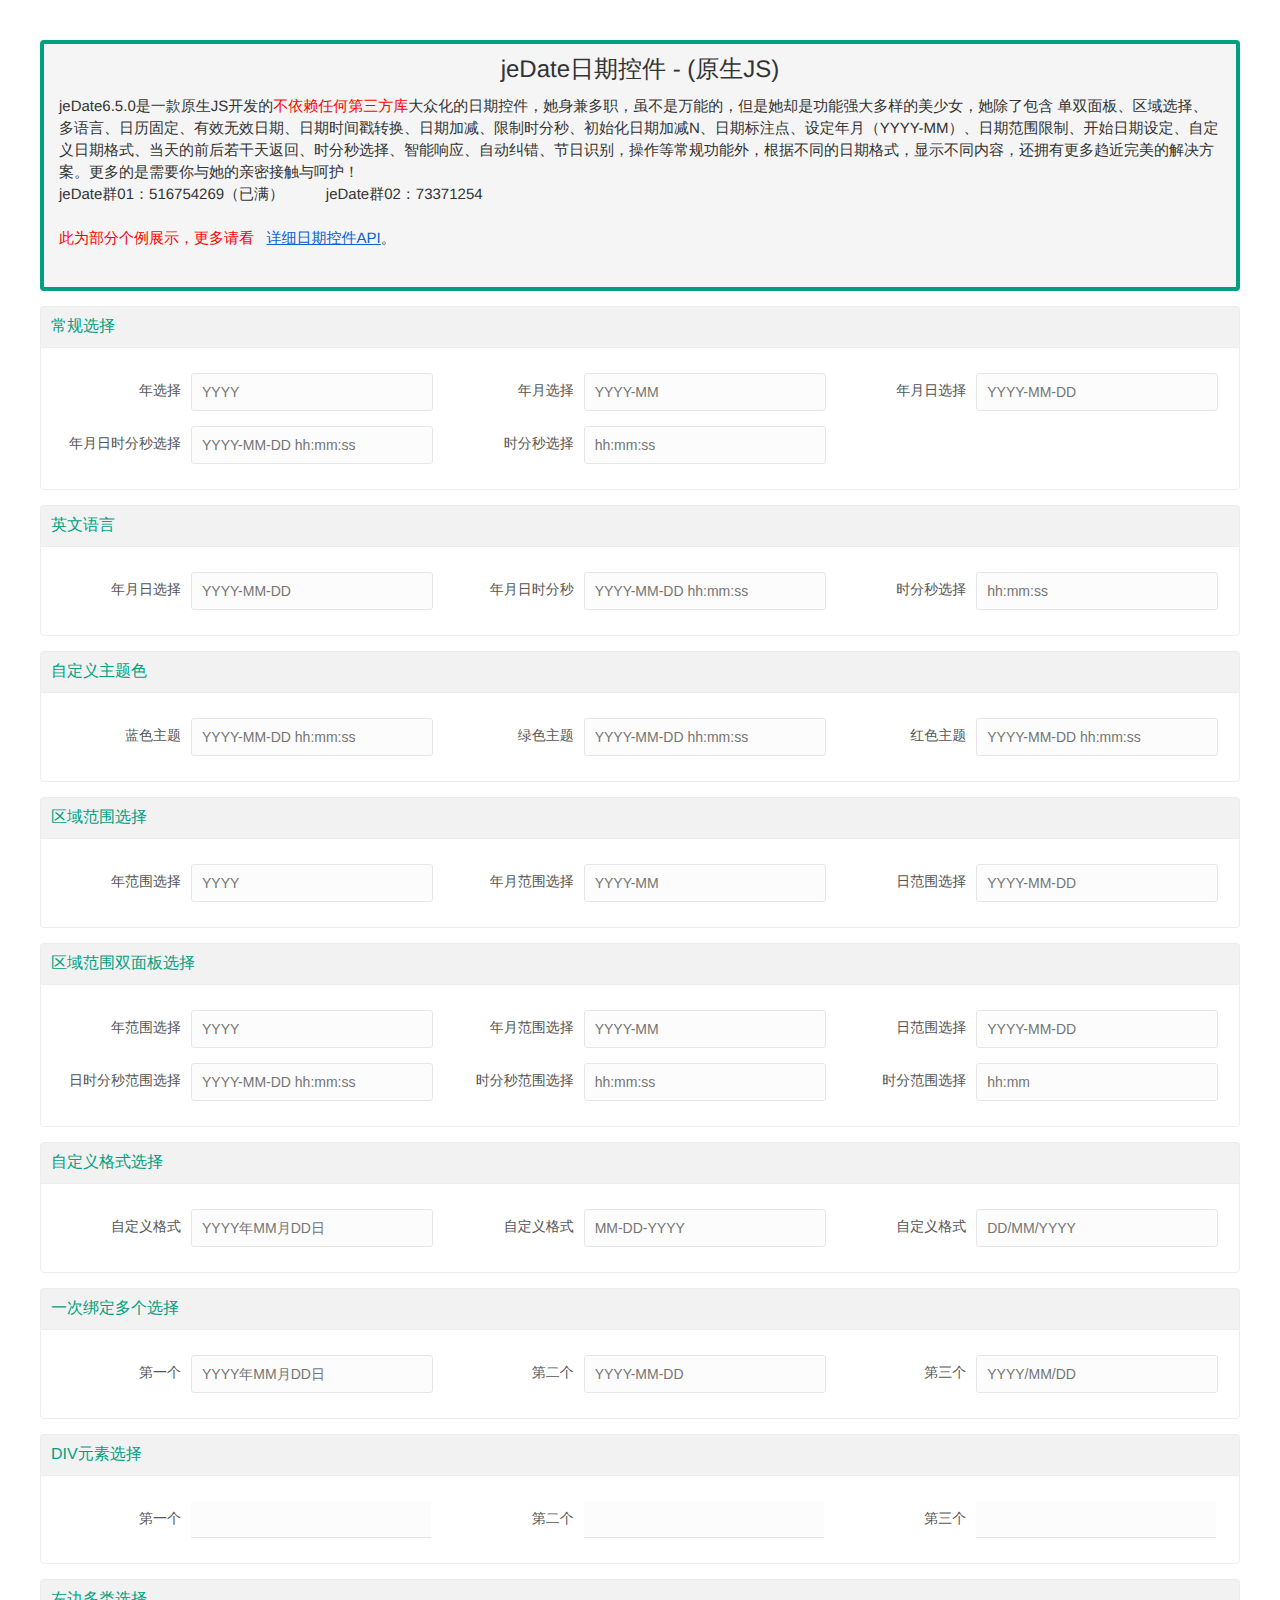
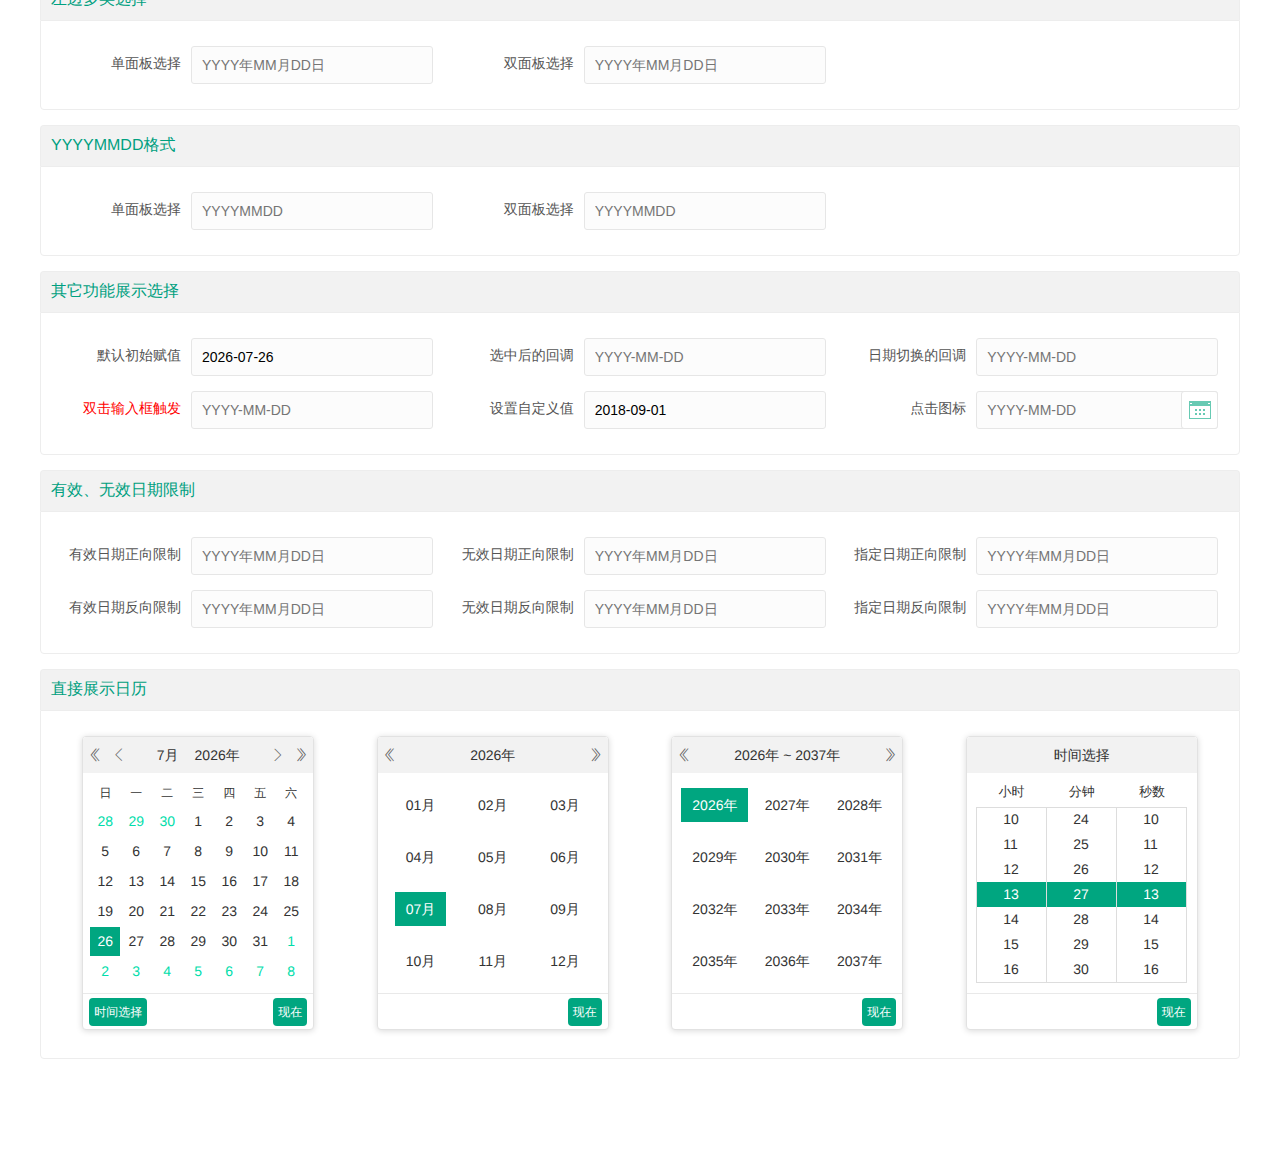
<file: target/OnlineJudge/js/jeDate/index.html>
<!doctype html>
<html>
<head>
    <meta charset="utf-8">
    <meta name="viewport" content="initial-scale=1, maximum-scale=1, user-scalable=no">
    <title>jeDate日期控件(原生JS) - 演示</title>
    <link type="text/css" rel="stylesheet" href="test/jeDate-test.css">
    <link type="text/css" rel="stylesheet" href="skin/jedate.css">
    <script type="text/javascript" src="src/jedate.js"></script>
</head>
<body>
<div class="jebody">
    <blockquote class="jequote">
        <p style="text-align: center;font-size:24px;padding-bottom: 15px;">jeDate日期控件 - (原生JS)</p>
        jeDate6.5.0是一款原生JS开发的<span style="color: red">不依赖任何第三方库</span>大众化的日期控件，她身兼多职，虽不是万能的，但是她却是功能强大多样的美少女，她除了包含 单双面板、区域选择、 多语言、日历固定、有效无效日期、日期时间戳转换、日期加减、限制时分秒、初始化日期加减N、日期标注点、设定年月（YYYY-MM）、日期范围限制、开始日期设定、自定义日期格式、当天的前后若干天返回、时分秒选择、智能响应、自动纠错、节日识别，操作等常规功能外，根据不同的日期格式，显示不同内容，还拥有更多趋近完美的解决方案。更多的是需要你与她的亲密接触与呵护！</span> <br/> 
        jeDate群01：516754269（已满） &nbsp;&nbsp;&nbsp;&nbsp;&nbsp;&nbsp;&nbsp;&nbsp;  jeDate群02：73371254<br/><br/>
        <span style="color: red">此为部分个例展示，更多请看</span>&nbsp;&nbsp; <a href="http://www.jemui.com" style="color:#0a60d6;text-decoration:underline;">详细日期控件API</a>。<br/><br/>
    </blockquote>
    <div class="jewarp">
        <h3 class="gray">常规选择</h3>
        <div class="content">
            <div class="jeitem">
                <label class="jelabel">年选择</label>
                <div class="jeinpbox"><input type="text" class="jeinput" id="test01" placeholder="YYYY"></div>
            </div>
            <div class="jeitem">
                <label class="jelabel">年月选择</label>
                <div class="jeinpbox"><input type="text" class="jeinput" id="test02" placeholder="YYYY-MM"></div>
            </div>
            <div class="jeitem">
                <label class="jelabel">年月日选择</label>
                <div class="jeinpbox"><input type="text" class="jeinput" id="test03" placeholder="YYYY-MM-DD"></div>
            </div>
            <div class="jeitem">
                <label class="jelabel">年月日时分秒选择</label>
                <div class="jeinpbox"><input type="text" class="jeinput" id="test04" placeholder="YYYY-MM-DD hh:mm:ss"></div>
            </div>
            <div class="jeitem">
                <label class="jelabel">时分秒选择</label>
                <div class="jeinpbox"><input type="text" class="jeinput" id="test05" placeholder="hh:mm:ss"></div>
            </div>
        </div>
    </div>
    <div class="jewarp">
        <h3 class="gray">英文语言</h3>
        <div class="content">
            <div class="jeitem">
                <label class="jelabel">年月日选择</label>
                <div class="jeinpbox"><input type="text" class="jeinput" id="enYMD" placeholder="YYYY-MM-DD"></div>
            </div>
            <div class="jeitem">
                <label class="jelabel">年月日时分秒</label>
                <div class="jeinpbox"><input type="text" class="jeinput" id="enYMDhms" placeholder="YYYY-MM-DD hh:mm:ss"></div>
            </div>
            <div class="jeitem">
                <label class="jelabel">时分秒选择</label>
                <div class="jeinpbox"><input type="text" class="jeinput" id="enhms" placeholder="hh:mm:ss"></div>
            </div>
            
        </div>
    </div>
    <div class="jewarp">
        <h3 class="gray">自定义主题色</h3>
        <div class="content">
            <div class="jeitem">
                <label class="jelabel">蓝色主题</label>
                <div class="jeinpbox"><input type="text" class="jeinput" id="testblue" placeholder="YYYY-MM-DD hh:mm:ss"></div>
            </div>
            <div class="jeitem">
                <label class="jelabel">绿色主题</label>
                <div class="jeinpbox"><input type="text" class="jeinput" id="testgray" placeholder="YYYY-MM-DD hh:mm:ss"></div>
            </div>
            <div class="jeitem">
                <label class="jelabel">红色主题</label>
                <div class="jeinpbox"><input type="text" class="jeinput" id="testred" placeholder="YYYY-MM-DD hh:mm:ss"></div>
            </div>
            
        </div>
    </div>
    <div class="jewarp">
        <h3 class="gray">区域范围选择</h3>
        <div class="content">
            <div class="jeitem">
                <label class="jelabel">年范围选择</label>
                <div class="jeinpbox"><input type="text" class="jeinput" id="test06" placeholder="YYYY"></div>
            </div>
            <div class="jeitem">
                <label class="jelabel">年月范围选择</label>
                <div class="jeinpbox"><input type="text" class="jeinput" id="test07" placeholder="YYYY-MM"></div>
            </div>
            <div class="jeitem">
                <label class="jelabel">日范围选择</label>
                <div class="jeinpbox"><input type="text" class="jeinput" id="test08" placeholder="YYYY-MM-DD"></div>
            </div>
            
        </div>
    </div>
    <div class="jewarp">
        <h3 class="gray">区域范围双面板选择</h3>
        <div class="content">
            <div class="jeitem">
                <label class="jelabel">年范围选择</label>
                <div class="jeinpbox"><input type="text" class="jeinput" id="test09" placeholder="YYYY"></div>
            </div>
            <div class="jeitem">
                <label class="jelabel">年月范围选择</label>
                <div class="jeinpbox"><input type="text" class="jeinput" id="test10" placeholder="YYYY-MM"></div>
            </div>
            <div class="jeitem">
                <label class="jelabel">日范围选择</label>
                <div class="jeinpbox"><input type="text" class="jeinput" id="test11" placeholder="YYYY-MM-DD"></div>
            </div>
            <div class="jeitem">
                <label class="jelabel">日时分秒范围选择</label>
                <div class="jeinpbox"><input type="text" class="jeinput" id="test11A" placeholder="YYYY-MM-DD hh:mm:ss"></div>
            </div>
            <div class="jeitem">
                <label class="jelabel">时分秒范围选择</label>
                <div class="jeinpbox"><input type="text" class="jeinput" id="test11B" placeholder="hh:mm:ss"></div>
            </div>
            <div class="jeitem">
                <label class="jelabel">时分范围选择</label>
                <div class="jeinpbox"><input type="text" class="jeinput" id="test11C" placeholder="hh:mm"></div>
            </div>
        </div>
    </div>
    <div class="jewarp">
        <h3 class="gray">自定义格式选择</h3>
        <div class="content">
            <div class="jeitem">
                <label class="jelabel">自定义格式</label>
                <div class="jeinpbox"><input type="text" class="jeinput" id="test12" placeholder="YYYY年MM月DD日"></div>
            </div>
            <div class="jeitem">
                <label class="jelabel">自定义格式</label>
                <div class="jeinpbox"><input type="text" class="jeinput" id="test13" placeholder="MM-DD-YYYY"></div>
            </div>
            <div class="jeitem">
                <label class="jelabel">自定义格式</label>
                <div class="jeinpbox"><input type="text" class="jeinput" id="test14" placeholder="DD/MM/YYYY"></div>
            </div>
        </div>
    </div>
    <div class="jewarp">
        <h3 class="gray">一次绑定多个选择</h3>
        <div class="content">
            <div class="jeitem">
                <label class="jelabel">第一个</label>
                <div class="jeinpbox"><input type="text" class="jeinput moredate" placeholder="YYYY年MM月DD日"></div>
            </div>
            <div class="jeitem">
                <label class="jelabel">第二个</label>
                <div class="jeinpbox"><input type="text" class="jeinput moredate" placeholder="YYYY-MM-DD"></div>
            </div>
            <div class="jeitem">
                <label class="jelabel">第三个</label>
                <div class="jeinpbox"><input type="text" class="jeinput moredate" placeholder="YYYY/MM/DD"></div>
            </div>
        </div>
    </div>
    <div class="jewarp">
        <h3 class="gray">DIV元素选择</h3>
        <div class="content">
            <div class="jeitem">
                <label class="jelabel">第一个</label>
                <div class="jeinpbox"><div class="jeindiv divmore" placeholder="YYYY年MM月DD日"></div></div>
            </div>
            <div class="jeitem">
                <label class="jelabel">第二个</label>
                <div class="jeinpbox"><div class="jeindiv divmore" placeholder="YYYY-MM-DD"></div></div>
            </div>
            <div class="jeitem">
                <label class="jelabel">第三个</label>
                <div class="jeinpbox"><div class="jeindiv divmore" placeholder="YYYY/MM/DD"></div></div>
            </div>
        </div>
    </div>
    <div class="jewarp">
        <h3 class="gray">左边多类选择</h3>
        <div class="content">
            <div class="jeitem">
                <label class="jelabel">单面板选择</label>
                <div class="jeinpbox"><input type="text" class="jeinput" id="short" placeholder="YYYY年MM月DD日"></div>
            </div>
            <div class="jeitem">
                <label class="jelabel">双面板选择</label>
                <div class="jeinpbox"><input type="text" class="jeinput" id="shortboth" placeholder="YYYY年MM月DD日"></div>
            </div>
        </div>
    </div>
    <div class="jewarp">
        <h3 class="gray">YYYYMMDD格式</h3>
        <div class="content">
            <div class="jeitem">
                <label class="jelabel">单面板选择</label>
                <div class="jeinpbox"><input type="text" class="jeinput" id="dateymd" placeholder="YYYYMMDD"></div>
            </div>
            <div class="jeitem">
                <label class="jelabel">双面板选择</label>
                <div class="jeinpbox"><input type="text" class="jeinput" id="dateymdboth" placeholder="YYYYMMDD"></div>
            </div>
        </div>
    </div>
    <div class="jewarp">
        <h3 class="gray">其它功能展示选择</h3>
        <div class="content">
            <div class="jeitem">
                <label class="jelabel">默认初始赋值</label>
                <div class="jeinpbox"><input type="text" class="jeinput" id="test15" placeholder="YYYY-MM-DD"></div>
            </div>
            <div class="jeitem">
                <label class="jelabel">选中后的回调</label>
                <div class="jeinpbox"><input type="text" class="jeinput" id="test16" placeholder="YYYY-MM-DD"></div>
            </div>
            <div class="jeitem">
                <label class="jelabel">日期切换的回调</label>
                <div class="jeinpbox"><input type="text" class="jeinput" id="test17" placeholder="YYYY-MM-DD"></div>
            </div>
            <div class="jeitem">
                <label class="jelabel" style="color:red;">双击输入框触发</label>
                <div class="jeinpbox"><input type="text" class="jeinput" id="test18" placeholder="YYYY-MM-DD"></div>
            </div>
            <div class="jeitem">
                <label class="jelabel">设置自定义值</label>
                <div class="jeinpbox"><input type="text" class="jeinput" id="test19" placeholder="YYYY-MM-DD"></div>
            </div>
            <div class="jeitem">
                <label class="jelabel">点击图标</label>
                <div class="jeinpbox">
                    <input type="text" class="jeinput" id="testico" placeholder="YYYY-MM-DD">
                    <div class="icons jebtns" onclick="jeDate('#testico',{trigger:false,format: 'YYYY-MM-DD'})"></div>
                </div>
                
            </div>
        </div>
    </div>
    <div class="jewarp">
        <h3 class="gray">有效、无效日期限制</h3>
        <div class="content">
            <div class="jeitem">
                <label class="jelabel">有效日期正向限制</label>
                <div class="jeinpbox"><input type="text" class="jeinput" id="test20" placeholder="YYYY年MM月DD日"></div>
            </div>
            <div class="jeitem">
                <label class="jelabel">无效日期正向限制</label>
                <div class="jeinpbox"><input type="text" class="jeinput" id="test22" placeholder="YYYY年MM月DD日"></div>
            </div>
            <div class="jeitem">
                <label class="jelabel">指定日期正向限制</label>
                <div class="jeinpbox"><input type="text" class="jeinput" id="test24" placeholder="YYYY年MM月DD日"></div>
            </div>
            <div class="jeitem">
                <label class="jelabel">有效日期反向限制</label>
                <div class="jeinpbox"><input type="text" class="jeinput" id="test21" placeholder="YYYY年MM月DD日"></div>
            </div>
            <div class="jeitem">
                <label class="jelabel">无效日期反向限制</label>
                <div class="jeinpbox"><input type="text" class="jeinput" id="test23" placeholder="YYYY年MM月DD日"></div>
            </div>
            <div class="jeitem">
                <label class="jelabel">指定日期反向限制</label>
                <div class="jeinpbox"><input type="text" class="jeinput" id="test25" placeholder="YYYY年MM月DD日"></div>
            </div>
        </div>
    </div>
    <div class="jewarp">
        <h3 class="gray">直接展示日历</h3>
        <div class="content">
            <div class="jefixeitem" id="show01"></div>
            <div class="jefixeitem" id="show02"></div>
            <div class="jefixeitem" id="show03"></div>
            <div class="jefixeitem" id="show04"></div>
        </div>
    </div>
</div>
<script type="text/javascript" src="test/demo.js"></script>
</body>
</html>
</file>
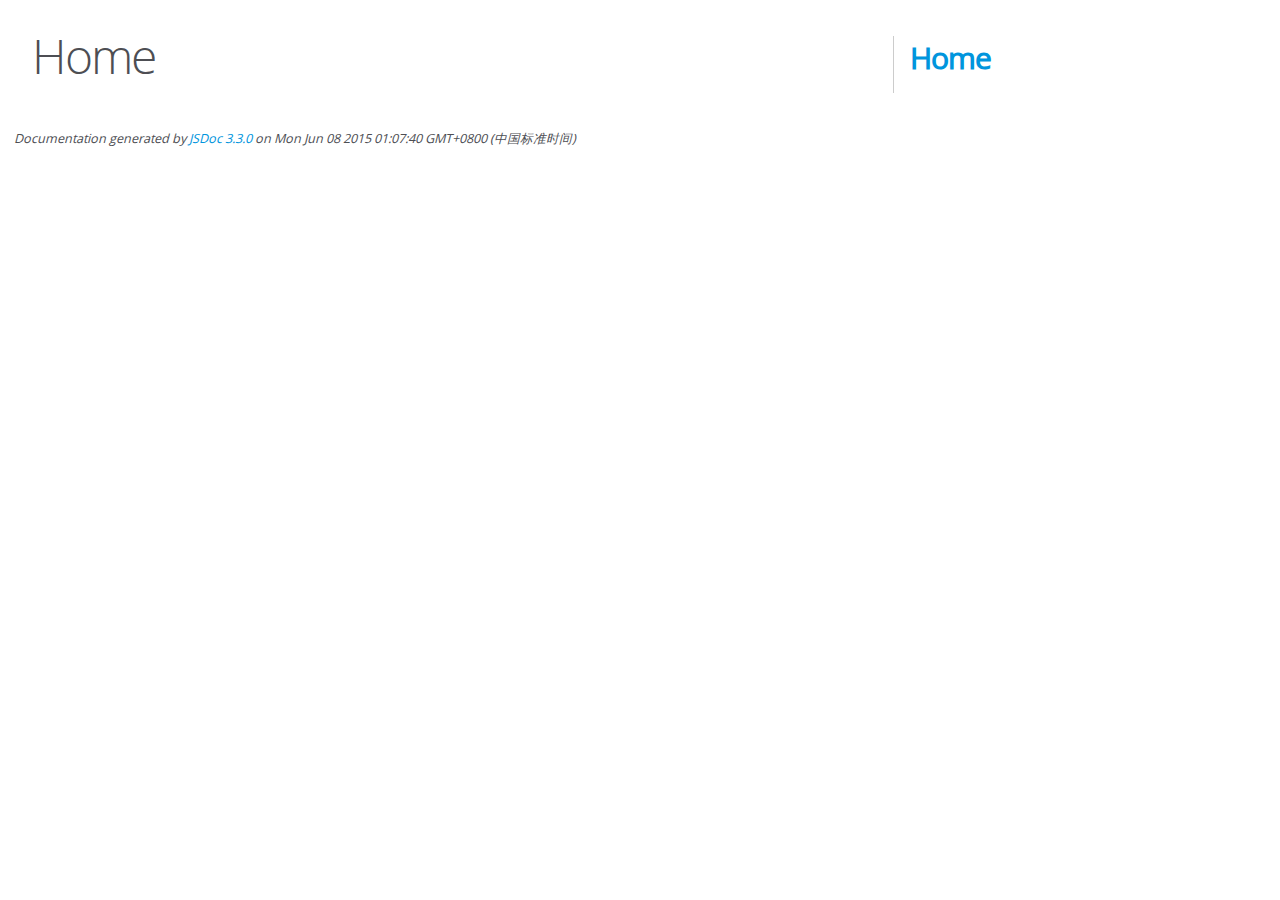
<file: target/OnlineJudge/js/editor.md-master/docs/index.html>
<!DOCTYPE html>
<html lang="en">
<head>
    <meta charset="utf-8">
    <title>JSDoc: Home</title>

    <script src="scripts/prettify/prettify.js"> </script>
    <script src="scripts/prettify/lang-css.js"> </script>
    <!--[if lt IE 9]>
      <script src="//html5shiv.googlecode.com/svn/trunk/html5.js"></script>
    <![endif]-->
    <link type="text/css" rel="stylesheet" href="styles/prettify-tomorrow.css">
    <link type="text/css" rel="stylesheet" href="styles/jsdoc-default.css">
</head>

<body>

<div id="main">

    <h1 class="page-title">Home</h1>

    



    


    <h3> </h3>










    









</div>

<nav>
    <h2><a href="index.html">Home</a></h2>
</nav>

<br class="clear">

<footer>
    Documentation generated by <a href="https://github.com/jsdoc3/jsdoc">JSDoc 3.3.0</a> on Mon Jun 08 2015 01:07:40 GMT+0800 (中国标准时间)
</footer>

<script> prettyPrint(); </script>
<script src="scripts/linenumber.js"> </script>
</body>
</html>
</file>
<file: target/OnlineJudge/js/jeDate/test/jeDate-test.css>
html,body{min-height:100%;}
html{-ms-text-size-adjust:100%;-webkit-text-size-adjust:100%;}
body,div,span,applet,object,iframe,h1,h2,h3,h4,h5,h6,p,blockquote,pre,a,abbr,acronym,address,big,cite,code,del,dfn,em,img,ins,kbd,q,s,samp,small,strike,strong,sub,sup,tt,var,b,u,i,center,dl,dt,dd,ol,ul,li,fieldset,form,label,legend,table,caption,tbody,tfoot,thead,tr,th,td,article,aside,canvas,details,embed,figure,figcaption,footer,header,hgroup,menu,nav,output,ruby,section,summary,time,mark,audio,video{margin: 0;padding: 0;border: 0;outline: 0;-webkit-tap-highlight-color:transparent;}
article,aside,header,footer,nav,section,figure,figcaption,hgroup,progress,canvas{display:block}
blockquote:before,blockquote:after,q:before,q:after{content:'';content:none}
body{font-size:14px;font-family:'PingFangSC-Light','PingFang SC','Segoe UI','Lucida Grande','NotoSansHans-Light','Microsoft YaHei', '\5FAE\8F6F\96C5\9ED1', STHeiti, 'WenQuanYi Micro Hei', SimSun, sans-serif;text-rendering:geometricPrecision;color:#333333;background:#FFFFFF;}

a:active,a:hover{outline:0}
img{display:inline-block;border:0}
li{list-style:none}
table{border-collapse:collapse;border-spacing:0}
h1,h2,h3{font-size:14px;font-weight:400}
h4,h5,h6{font-size:100%;font-weight:400}
button,input,optgroup,option,select,textarea{font-family:inherit;font-size:inherit;font-style:inherit;font-weight:inherit;outline:0;margin: 0px;padding: 0px;}
pre{white-space:pre-wrap;white-space:-moz-pre-wrap;white-space:-pre-wrap;white-space:-o-pre-wrap;word-wrap:break-word}

hr{height:1px;margin:10px 0;border:0;background-color:#e2e2e2;clear:both}
a{color:#333;text-decoration:none}
a:hover{color:#777}
.gray{background-color: #f2f2f2;}

.icons{background-image: url("jedate.png"); background-repeat:no-repeat; }
.jequote{max-width: 1200px;margin-bottom: 10px;padding: 15px;line-height: 22px;border: 4px solid #00A080;border-radius: 4px;background-color: #f5f5f5;font-size: 15px;}
.jebody{max-width: 1200px;margin: 40px auto 100px auto;position: relative;}
.jewarp{width:100%;margin: 15px 0; }
.jewarp h3{position: relative;left: 0;height: 40px;line-height:40px;padding-left:10px;white-space: nowrap;border-radius: 4px 4px 0 0;font-size: 16px;color:#00A080;text-align: left;border: 1px solid #ededed;border-bottom: none;}
.jewarp .content{border: 1px solid #ededed;border-radius:0 0 4px 4px;padding: 25px 10px 10px 10px;overflow: hidden;}
.jeitem{width:33.33%;margin:0 0px 15px 0;position: relative;float: left;}
.jelabel{width: 120px;float: left;display: block;padding: 9px 10px;font-weight: 400;text-align: right; color:#555;}
.jeinpbox{width: 230px;margin-right: 10px;float: left;vertical-align: middle;position: relative;}
.jeinput{display: block;width: 100%;padding-left: 10px; height: 36px;line-height: 34px\9;border: 1px solid #e6e6e6;background-color: #fff;border-radius: 3px;background-color: #fcfcfc;}
.jeindiv{display: block;width: 100%;padding-left: 10px; height: 36px;line-height: 36px;border-bottom: 1px solid #e6e6e6;background-color: #fff;background-color: #fcfcfc;}
.jebtns{width: 35px;margin-left: 10px; height: 36px;line-height: 36px\9;border: 1px solid #e6e6e6;background-color: #fff;border-radius: 3px;background-position:right center;float: left;cursor: pointer;position: absolute;top:0;right:-12px;}
.jefixeitem{width:25%;margin:0 0px 15px 0;position: relative;float: left; text-align: center;}
</file>
<file: target/OnlineJudge/js/jeDate/skin/jedate.css>
/**
 @Name : jeDate V6.5.0 日期控件
 @Author: chen guojun
 @QQ群：516754269
 @官网：http://www.jemui.com/ 或 https://github.com/singod/jeDate
 */
@font-face {font-family: "jedatefont";
    src: url('jedatefont.eot?t=1510763148800'); /* IE9*/
    src: url('jedatefont.eot?t=1510763148800#iefix') format('embedded-opentype'), /* IE6-IE8 */
    url('jedatefont.woff?t=1510763148800') format('woff'),
    url('jedatefont.ttf?t=1510763148800') format('truetype'), /* chrome, firefox, opera, Safari, Android, iOS 4.2+*/
    url('jedatefont.svg?t=1510763148800#jedatefont') format('svg'); /* iOS 4.1- */
}
  
.jedatefont {font-family:"jedatefont" !important;font-style:normal;-webkit-font-smoothing: antialiased;-moz-osx-font-smoothing: grayscale;}
.jedate{height:auto; font-family:'PingFangSC-Light','PingFang SC','Segoe UI','Lucida Grande','NotoSansHans-Light','Microsoft YaHei', '\5FAE\8F6F\96C5\9ED1', STHeiti, 'WenQuanYi Micro Hei', SimSun, sans-serif;font-size:12px; cursor:default;margin: 0;padding: 0;overflow: hidden;position: relative;border-radius:4px;display: inline-block;border: 1px solid #e2e2e2;box-shadow: 0 1px 6px rgba(0,0,0,.15);background-color:#fff;}
.jedate *{margin: 0;padding: 0;list-style-type:none;-webkit-box-sizing:border-box;-moz-box-sizing:border-box;box-sizing:border-box;font-style:normal;font-family:'PingFangSC-Light','PingFang SC','Segoe UI','Lucida Grande','NotoSansHans-Light','Microsoft YaHei', '\5FAE\8F6F\96C5\9ED1', STHeiti, 'WenQuanYi Micro Hei', SimSun, sans-serif;}

.jedate table thead,.jedate table td{border: 1px #fff solid;}
.jedate ul,.jedate ol,.jedate li,.jedate dl{list-style-type:none;font-style:normal;font-weight: 300;}

.jedate .yearprev{left:0;font-size: 14px;}
.jedate .monthprev{left:25px;font-size: 14px;}
.jedate .yearnext{right:0;font-size: 14px;}
.jedate .monthnext{right:25px;font-size: 14px;}
.jedate .jedate-tips{position: absolute; top: 40%; left: 50%;z-index: 800; width: 200px; margin-left: -100px; line-height: 20px; padding: 15px; text-align: center; font-size: 12px; color: #ff0000;background-color: #FFFEF4;border: 1px rgb(247, 206, 57) solid;display: none;}
.jedate .timecontent ul::-webkit-scrollbar,.jedate-menu::-webkit-scrollbar{height:6px;width:6px;margin-right:5px;background-color: #f5f5f5;transition:all 0.3s ease-in-out;border-radius:0px}
.jedate .timecontent ul::-webkit-scrollbar-track,.jedate-menu::-webkit-scrollbar-track { -webkit-border-radius: 0px;border-radius: 0px;}
.jedate .timecontent ul::-webkit-scrollbar-thumb,.jedate-menu::-webkit-scrollbar-thumb{-webkit-border-radius: 0px;border-radius: 0px;background: rgba(0,0,0,0.5); }
.jedate .timecontent ul::-webkit-scrollbar-thumb:hover,.jedate-menu::-webkit-scrollbar-thumb:hover{background:rgba(0,0,0,0.6)}
.jedate .timecontent ul::-webkit-scrollbar-thumb:active,.jedate-menu::-webkit-scrollbar-thumb:active{background:rgba(0,0,0,0.8)}
.jedate .timecontent ul::-webkit-scrollbar-thumb:window-inactive,.jedate-menu::-webkit-scrollbar-thumb:window-inactive {background: rgba(0,0,0,0.4);}
.jedate .jedate-hmsmask{width:100%;display: block;background-color: rgba(0,0,0,.7);background-color:#fff;position: absolute;top: 0;left:0;right:0;bottom: 36px;z-index: 100;}
.jedatetipscon{color:#333; float:left; overflow:hidden;background-color: #FFFEF4; line-height:22px;padding:6px;border: 1px rgb(247, 206, 57) solid;font-style:normal;font-family: Arial, "\5b8b\4f53", 'sans-serif';font-size:12px;font-weight: 300;}
.jedatetipscon p{padding: 0;margin: 0;font-size:12px;}
.jedatetipscon p.red{color: #ff0000;}

.jedate.leftmenu{padding-left: 90px;}
.jedate .jedate-menu{width:90px;position: absolute;top: 0;left:0;bottom: 0;z-index: 10;background: #f2f2f2;border-right: 1px solid #efefef;border-radius: 4px 0 0 4px;overflow:auto;display: block;padding:4px 0;}
.jedate .jedate-menu p{height: 30px;line-height: 30px;padding-left: 8px;overflow:hidden;font-size: 12px;cursor: pointer;}
.jedate .jedate-menu p:hover{background-color: #00A680;color:#FFFFFF;}
.jedate .jedate-wrap{min-width:230px;background: #fff;overflow: hidden;}
.jedate .jedate-pane{width: 230px;float: left;overflow: hidden;}
.jedate .jedate-header{width:100%;height:36px;line-height: 36px;float: left;background-color: #f2f2f2;text-align: center;font-size: 14px;padding: 0 50px;position: relative;}
.jedate .jedate-header em{width:25px;height:36px;line-height: 36px;position:absolute;color: #666;top:0;background-repeat: no-repeat;background-position: center center;cursor: pointer;}
.jedate .jedate-header .ymbtn{padding: 8px;border-radius: 4px;cursor:pointer;font-size: 14px;}
/* .jedate .jedate-header em:hover,.jedate .jedate-header .ymbtn:hover{color: #00A680;} */
.jedate .jedate-content{width:100%;height: 220px;float: left;padding: 5px;overflow: hidden;}
.jedate .jedate-content.bordge{border-left: 1px #e9e9e9 solid;}
.jedate .jedate-content .yeartable,.jedate .jedate-content .monthtable{width: 100%;border-collapse: collapse;border-spacing: 0;border: 1px solid #fff;}
.jedate .jedate-content .yeartable td,.jedate .jedate-content .monthtable td{width:73px;height: 51px;line-height: 51px;text-align:center; position:relative; overflow:hidden;font-size: 14px;}
.jedate .jedate-content .yeartable td span,.jedate .jedate-content .monthtable td span{padding: 8px 10px;border: 1px solid #fff;}
.jedate .jedate-content .yeartable td.action span,.jedate .jedate-content .monthtable td.action span,
.jedate .jedate-content .yeartable td.action span:hover,.jedate .jedate-content .monthtable td.action span:hover{background-color:#00A680;border:1px #00A680 solid;color:#fff;}
.jedate .jedate-content .yeartable td span:hover,.jedate .jedate-content .monthtable td span:hover{background-color:#f2f2f2;border: 1px #f2f2f2 solid;}
.jedate .jedate-content .yeartable td.disabled span,.jedate .jedate-content .monthtable td.disabled span,
.jedate .jedate-content .yeartable td.disabled span:hover,.jedate .jedate-content .monthtable td.disabled span:hover{color:#bbb;background-color:#fff;border: 1px solid #fff;}
.jedate .jedate-content .yeartable td.contain span,.jedate .jedate-content .monthtable td.contain span,
.jedate .jedate-content .yeartable td.contain span:hover,.jedate .jedate-content .monthtable td.contain span:hover{background-color: #D0F0E3;border:1px #D0F0E3 solid;}

.jedate.grid .daystable thead,.jedate.grid .daystable td{border: 1px #f2f2f2 solid;}
.jedate .jedate-content .daystable{width: 100%;border-collapse: collapse;border-spacing: 0;border: 1px solid #fff;}
.jedate .jedate-content .daystable thead{background-color:#fff;}
.jedate .jedate-content .daystable th{width:31px;height:27px;  text-align:center; position:relative; overflow:hidden;font-size: 12px;font-weight: 400;}
.jedate .jedate-content .daystable td{width:31px;height:30px;  text-align:center; position:relative; overflow:hidden;font-size: 14px;font-family: Arial, "\5b8b\4f53", 'sans-serif';}
.jedate .jedate-content .daystable td .nolunar{line-height:29px;font-size: 14px;font-family: Arial, "\5b8b\4f53", 'sans-serif';}
.jedate .jedate-content .daystable td .solar{height:14px;line-height:14px;font-size: 14px;padding-top: 2px;display: block;font-family: Arial, "\5b8b\4f53", 'sans-serif';}
.jedate .jedate-content .daystable td .lunar{height:15px;line-height:15px;font-size: 12px;overflow:hidden;display: block;font-family: Arial, "\5b8b\4f53", 'sans-serif';color: #888;transform: scale(.95);}
.jedate .jedate-content .daystable td.action,.jedate .jedate-content .daystable td.action:hover,
.jedate .jedate-content .daystable td.action .lunar{background-color: #00A680;color:#fff;}
.jedate .jedate-content .daystable td.other,.jedate .jedate-content .daystable td.other .nolunar,.jedate .jedate-content .daystable td.other .lunar{color:#00DDAA;}
.jedate .jedate-content .daystable td.disabled,.jedate .jedate-content .daystable td.disabled .nolunar,.jedate .jedate-content .daystable td.disabled .lunar{ color:#bbb;}
.jedate .jedate-content .daystable td.contain,.jedate .jedate-content .daystable td.contain:hover{background-color: #00DDAA;color:#fff;}
.jedate .jedate-content .daystable td.disabled:hover{background-color:#fff;}
.jedate .jedate-content .daystable td:hover{background-color:#f2f2f2;}
.jedate .jedate-content .daystable td.red{ color:#ff0000;}
.jedate .jedate-content .daystable td .marks{ width:5px; height:5px; background-color:#ff0000; -webkit-border-radius:50%;border-radius:50%; position:absolute; right:2px; top:4px;}
.jedate .jedate-content .daystable td.action .marks{ width:5px; height:5px; background-color:#fff; -webkit-border-radius:50%;border-radius:50%; position:absolute; right:2px; top:4px;}

.jedate .jedate-time{overflow: hidden;padding-bottom: 4px; background-color:#fff;position: absolute;top:0;right: 0;z-index: 150;}
.jedate .jedate-time .timepane{width:230px;float:left;}
.jedate .jedate-time .timeheader{width: 100%;float:left;height: 36px;line-height: 36px;background-color: #f2f2f2;text-align: center;font-size: 14px;position: relative;}
.jedate .jedate-time .timecontent{width: 100%;float:left;}
.jedate .jedate-time .hmstitle{width: 211px;margin: 0 auto;overflow: hidden;padding-top: 4px;text-align: center;}
.jedate .jedate-time .hmstitle p{width: 33.33%;float:left;height: 30px;line-height: 30px;font-size: 13px;}
.jedate .jedate-time .hmslist{width: 211px;margin: 0 auto 6px auto;border: 1px solid #ddd;border-right: none;overflow: hidden;}
.jedate .jedate-time .hmslist .hmsauto{height: 100%;margin: 0;text-align: center;}
.jedate .jedate-time .hmslist ul {width: 70px;height: 174px;float: left;border-right: 1px solid #ddd;overflow: hidden;}
.jedate .jedate-time .hmslist .hmsauto:hover ul {overflow-y: auto}
.jedate .jedate-time .hmslist ul li {width: 130%;padding-left:26px;text-align: left;height: 25px;line-height: 25px;font-size: 14px;font-family: Arial, "\5b8b\4f53", 'sans-serif';}
.jedate .jedate-time .hmslist ul li:hover{background-color: #F2F2F2;}
.jedate .jedate-time .hmslist ul li.action,.jedate-time .hmslist ul li.action:hover{background-color: #00A680;color:#fff;}
.jedate .jedate-time .hmslist ul li.disabled{ background-color: #fbfbfb;color:#ccc;}
.jedate .jedate-time .hmslist ul li.disabled.action{ background-color: #00A680;color:#FFFFFF;filter:Alpha(opacity=30);opacity:.3; }

.jedate .jedate-footbtn{height: 36px;padding: 0 6px;border-top: 1px #e9e9e9 solid;overflow: hidden;}
.jedate .jedate-footbtn .timecon{line-height:28px;padding:0 5px;background-color:#00A680;color:#fff;display:block;float: left;font-size: 12px;margin-top:4px;border-radius:4px;overflow: hidden;}
.jedate .jedate-footbtn .btnscon{line-height:28px;margin-top:4px;display:block;float: right;font-size: 12px;border-radius:4px;overflow: hidden;}
.jedate .jedate-footbtn .btnscon span{float:left; padding:0 5px;border-right: 1px #fff solid;background-color:#00A680;color:#fff;display:block;height:28px;line-height:28px;text-align:center;overflow:hidden;}
.jedate .jedate-footbtn .btnscon span:last-child{border-right:none;}
</file>
<file: target/OnlineJudge/js/editor.md-master/docs/styles/prettify-tomorrow.css>
/* Tomorrow Theme */
/* Original theme - https://github.com/chriskempson/tomorrow-theme */
/* Pretty printing styles. Used with prettify.js. */
/* SPAN elements with the classes below are added by prettyprint. */
/* plain text */
.pln {
  color: #4d4d4c; }

@media screen {
  /* string content */
  .str {
    color: #718c00; }

  /* a keyword */
  .kwd {
    color: #8959a8; }

  /* a comment */
  .com {
    color: #8e908c; }

  /* a type name */
  .typ {
    color: #4271ae; }

  /* a literal value */
  .lit {
    color: #f5871f; }

  /* punctuation */
  .pun {
    color: #4d4d4c; }

  /* lisp open bracket */
  .opn {
    color: #4d4d4c; }

  /* lisp close bracket */
  .clo {
    color: #4d4d4c; }

  /* a markup tag name */
  .tag {
    color: #c82829; }

  /* a markup attribute name */
  .atn {
    color: #f5871f; }

  /* a markup attribute value */
  .atv {
    color: #3e999f; }

  /* a declaration */
  .dec {
    color: #f5871f; }

  /* a variable name */
  .var {
    color: #c82829; }

  /* a function name */
  .fun {
    color: #4271ae; } }
/* Use higher contrast and text-weight for printable form. */
@media print, projection {
  .str {
    color: #060; }

  .kwd {
    color: #006;
    font-weight: bold; }

  .com {
    color: #600;
    font-style: italic; }

  .typ {
    color: #404;
    font-weight: bold; }

  .lit {
    color: #044; }

  .pun, .opn, .clo {
    color: #440; }

  .tag {
    color: #006;
    font-weight: bold; }

  .atn {
    color: #404; }

  .atv {
    color: #060; } }
/* Style */
/*
pre.prettyprint {
  background: white;
  font-family: Consolas, Monaco, 'Andale Mono', monospace;
  font-size: 12px;
  line-height: 1.5;
  border: 1px solid #ccc;
  padding: 10px; }
*/

/* Specify class=linenums on a pre to get line numbering */
ol.linenums {
  margin-top: 0;
  margin-bottom: 0; }

/* IE indents via margin-left */
li.L0,
li.L1,
li.L2,
li.L3,
li.L4,
li.L5,
li.L6,
li.L7,
li.L8,
li.L9 {
  /* */ }

/* Alternate shading for lines */
li.L1,
li.L3,
li.L5,
li.L7,
li.L9 {
  /* */ }
</file>
<file: target/OnlineJudge/js/editor.md-master/docs/styles/jsdoc-default.css>
@font-face {
    font-family: 'Open Sans';
    font-weight: normal;
    font-style: normal;
    src: url('../fonts/OpenSans-Regular-webfont.eot');
    src:
        local('Open Sans'),
        local('OpenSans'),
        url('../fonts/OpenSans-Regular-webfont.eot?#iefix') format('embedded-opentype'),
        url('../fonts/OpenSans-Regular-webfont.woff') format('woff'),
        url('../fonts/OpenSans-Regular-webfont.svg#open_sansregular') format('svg');
}

@font-face {
    font-family: 'Open Sans Light';
    font-weight: normal;
    font-style: normal;
    src: url('../fonts/OpenSans-Light-webfont.eot');
    src:
        local('Open Sans Light'),
        local('OpenSans Light'),
        url('../fonts/OpenSans-Light-webfont.eot?#iefix') format('embedded-opentype'),
        url('../fonts/OpenSans-Light-webfont.woff') format('woff'),
        url('../fonts/OpenSans-Light-webfont.svg#open_sanslight') format('svg');
}

html
{
    overflow: auto;
    background-color: #fff;
    font-size: 14px;
}

body
{
    font-family: 'Open Sans', sans-serif;
    line-height: 1.5;
    color: #4d4e53;
    background-color: white;
}

a, a:visited, a:active {
    color: #0095dd;
    text-decoration: none;
}

a:hover {
    text-decoration: underline;
}

header
{
    display: block;
    padding: 0px 4px;
}

tt, code, kbd, samp {
    font-family: Consolas, Monaco, 'Andale Mono', monospace;
}

.class-description {
    font-size: 130%;
    line-height: 140%;
    margin-bottom: 1em;
    margin-top: 1em;
}

.class-description:empty {
    margin: 0;
}

#main {
    float: left;
    width: 70%;
}

article dl {
    margin-bottom: 40px;
}

section
{
    display: block;
    background-color: #fff;
    padding: 12px 24px;
    border-bottom: 1px solid #ccc;
    margin-right: 30px;
}

.variation {
    display: none;
}

.signature-attributes {
    font-size: 60%;
    color: #aaa;
    font-style: italic;
    font-weight: lighter;
}

nav
{
    display: block;
    float: right;
    margin-top: 28px;
    width: 30%;
    box-sizing: border-box;
    border-left: 1px solid #ccc;
    padding-left: 16px;
}

nav ul {
    font-family: 'Lucida Grande', 'Lucida Sans Unicode', arial, sans-serif;
    font-size: 100%;
    line-height: 17px;
    padding: 0;
    margin: 0;
    list-style-type: none;
}

nav ul a, nav ul a:visited, nav ul a:active {
    font-family: Consolas, Monaco, 'Andale Mono', monospace;
    line-height: 18px;
    color: #4D4E53;
}

nav h3 {
    margin-top: 12px;
}

nav li {
    margin-top: 6px;
}

footer {
    display: block;
    padding: 6px;
    margin-top: 12px;
    font-style: italic;
    font-size: 90%;
}

h1, h2, h3, h4 {
    font-weight: 200;
    margin: 0;
}

h1
{
    font-family: 'Open Sans Light', sans-serif;
    font-size: 48px;
    letter-spacing: -2px;
    margin: 12px 24px 20px;
}

h2, h3
{
    font-size: 30px;
    font-weight: 700;
    letter-spacing: -1px;
    margin-bottom: 12px;
}

h4
{
    font-size: 18px;
    letter-spacing: -0.33px;
    margin-bottom: 12px;
    color: #4d4e53;
}

h5, .container-overview .subsection-title
{
    font-size: 120%;
    font-weight: bold;
    letter-spacing: -0.01em;
    margin: 8px 0 3px 0;
}

h6
{
    font-size: 100%;
    letter-spacing: -0.01em;
    margin: 6px 0 3px 0;
    font-style: italic;
}

.ancestors { color: #999; }
.ancestors a
{
    color: #999 !important;
    text-decoration: none;
}

.clear
{
    clear: both;
}

.important
{
    font-weight: bold;
    color: #950B02;
}

.yes-def {
    text-indent: -1000px;
}

.type-signature {
    color: #aaa;
}

.name, .signature {
    font-family: Consolas, Monaco, 'Andale Mono', monospace;
}

.details { margin-top: 14px; border-left: 2px solid #DDD; }
.details dt { width: 120px; float: left; padding-left: 10px;  padding-top: 6px; }
.details dd { margin-left: 70px; }
.details ul { margin: 0; }
.details ul { list-style-type: none; }
.details li { margin-left: 30px; padding-top: 6px; }
.details pre.prettyprint { margin: 0 }
.details .object-value { padding-top: 0; }

.description {
    margin-bottom: 1em;
    margin-top: 1em;
}

.code-caption
{
    font-style: italic;
    font-size: 107%;
    margin: 0;
}

.prettyprint
{
    border: 1px solid #ddd;
    width: 80%;
    overflow: auto;
}

.prettyprint.source {
    width: inherit;
}

.prettyprint code
{
    font-size: 100%;
    line-height: 18px;
    display: block;
    padding: 4px 12px;
    margin: 0;
    background-color: #fff;
    color: #4D4E53;
}

.prettyprint code span.line
{
  display: inline-block;
}

.prettyprint.linenums
{
  padding-left: 70px;
  -webkit-user-select: none;
  -moz-user-select: none;
  -ms-user-select: none;
  user-select: none;
}

.prettyprint.linenums ol
{
  padding-left: 0;
}

.prettyprint.linenums li
{
  border-left: 3px #ddd solid;
}

.prettyprint.linenums li.selected,
.prettyprint.linenums li.selected *
{
  background-color: lightyellow;
}

.prettyprint.linenums li *
{
  -webkit-user-select: text;
  -moz-user-select: text;
  -ms-user-select: text;
  user-select: text;
}

.params, .props
{
    border-spacing: 0;
    border: 0;
    border-collapse: collapse;
}

.params .name, .props .name, .name code {
    color: #4D4E53;
    font-family: Consolas, Monaco, 'Andale Mono', monospace;
    font-size: 100%;
}

.params td, .params th, .props td, .props th
{
    border: 1px solid #ddd;
    margin: 0px;
    text-align: left;
    vertical-align: top;
    padding: 4px 6px;
    display: table-cell;
}

.params thead tr, .props thead tr
{
    background-color: #ddd;
    font-weight: bold;
}

.params .params thead tr, .props .props thead tr
{
    background-color: #fff;
    font-weight: bold;
}

.params th, .props th { border-right: 1px solid #aaa; }
.params thead .last, .props thead .last { border-right: 1px solid #ddd; }

.params td.description > p:first-child,
.props td.description > p:first-child
{
    margin-top: 0;
    padding-top: 0;
}

.params td.description > p:last-child,
.props td.description > p:last-child
{
    margin-bottom: 0;
    padding-bottom: 0;
}

.disabled {
    color: #454545;
}
</file>
